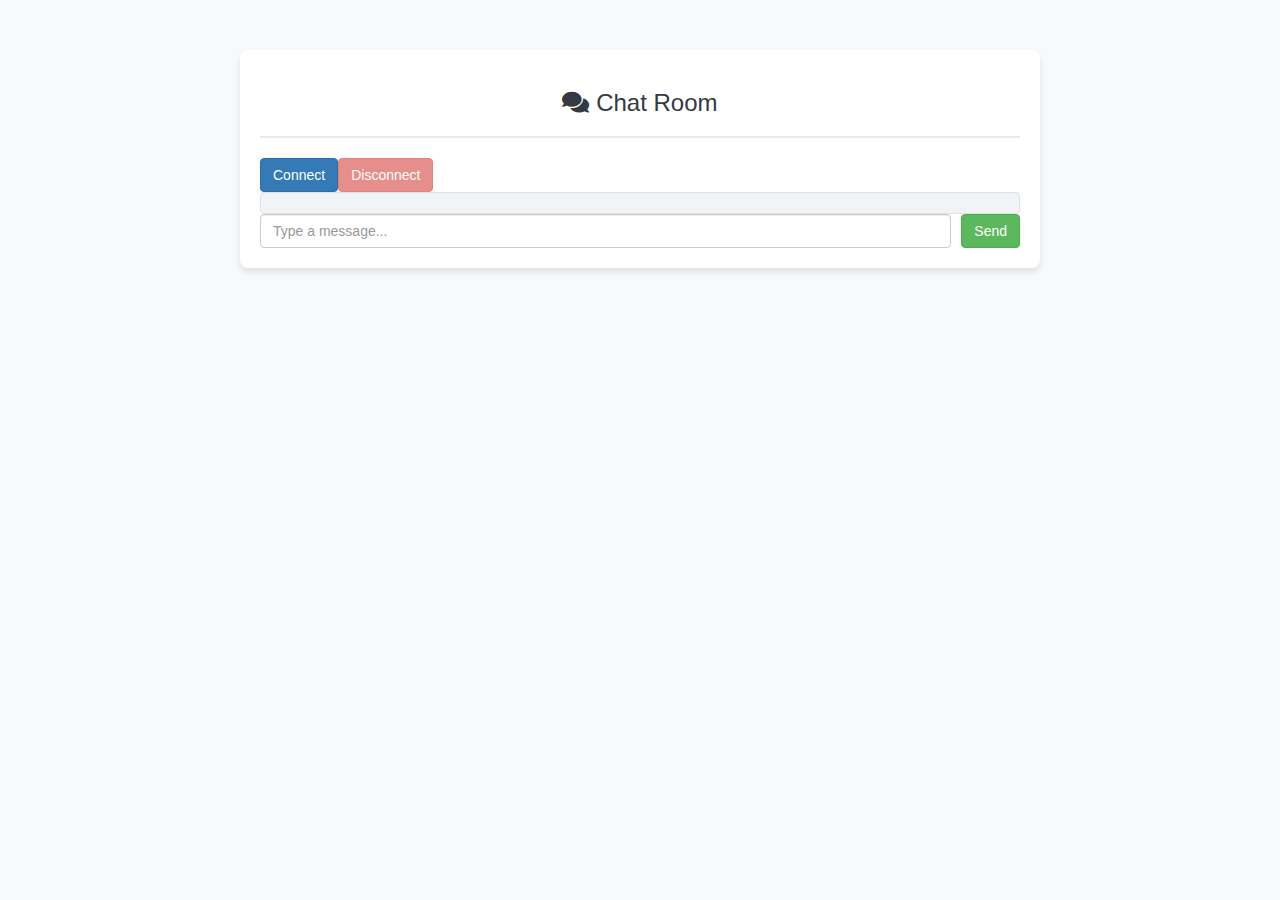
<file: distributed-chat-system-chatting/src/main/resources/static/index.html>
<!DOCTYPE html>
<html>
<head>
  <title>WebSocket test</title>
  <link rel="stylesheet"
        href="https://maxcdn.bootstrapcdn.com/bootstrap/3.3.7/css/bootstrap.min.css"
        integrity="sha384-BVYiiSIFeK1dGmJRAkycuHAHRg32OmUcww7on3RYdg4Va+PmSTsz/K68vbdEjh4u"
        crossorigin="anonymous">
  <link href="https://cdnjs.cloudflare.com/ajax/libs/font-awesome/5.15.4/css/all.min.css"
        rel="stylesheet">
  <link rel="stylesheet" href="styles.css">
  <script src="https://code.jquery.com/jquery-3.1.1.min.js"></script>
  <script src="script.js" defer></script>
</head>
<body>
<noscript>
  <h2 style="color: #ff0000">Seems your browser doesn't support Javascript! WebSocket relies on
    Javascript being enabled. Please enable Javascript and reload this page!</h2>
</noscript>
<div id="main-content" class="container">
  <div class="header">
    <h1><i class="fas fa-comments"></i> Chat Room</h1>
  </div>

  <form class="form-inline mb-4">
    <button id="connect" class="btn btn-primary" type="button">Connect</button>
    <button id="disconnect" class="btn btn-danger" disabled="disabled" type="button">Disconnect
    </button>
  </form>

  <div id="messages"></div>

  <form class="form-inline mt-4">
    <input type="text" id="message" class="form-control" placeholder="Type a message...">
    <button id="send" class="btn btn-success" type="button">Send</button>
  </form>
</div>
</body>
</html>
</file>
<file: distributed-chat-system-chatting/src/main/resources/static/styles.css>
body {
  background-color: #f8f9fa;
  font-family: 'Arial', sans-serif;
}

#main-content {
  max-width: 800px;
  margin: 50px auto;
  background: #ffffff;
  border-radius: 8px;
  box-shadow: 0 4px 6px rgba(0, 0, 0, 0.1);
  padding: 20px;
}

.header {
  text-align: center;
  margin-bottom: 20px;
  padding-bottom: 10px;
  border-bottom: 2px solid #e9ecef;
}

.header h1 {
  font-size: 24px;
  color: #343a40;
}

#conversation {
  border: none;
  margin-top: 20px;
}

#messages {
  max-height: 400px;
  overflow-y: auto;
  border: 1px solid #dee2e6;
  border-radius: 4px;
  padding: 10px;
  background-color: #f1f3f5;
}

.message-row {
  display: flex;
  align-items: center;
  margin-bottom: 10px;
}

.message-row .message-content {
  background: #007bff;
  color: white;
  padding: 10px;
  border-radius: 15px;
  max-width: 70%;
}

.message-row.self .message-content {
  background: #28a745;
  margin-left: auto;
}

.form-inline {
  display: flex;
  align-items: center;
}

.form-inline .form-control {
  flex: 1;
  margin-right: 10px;
}
</file>
